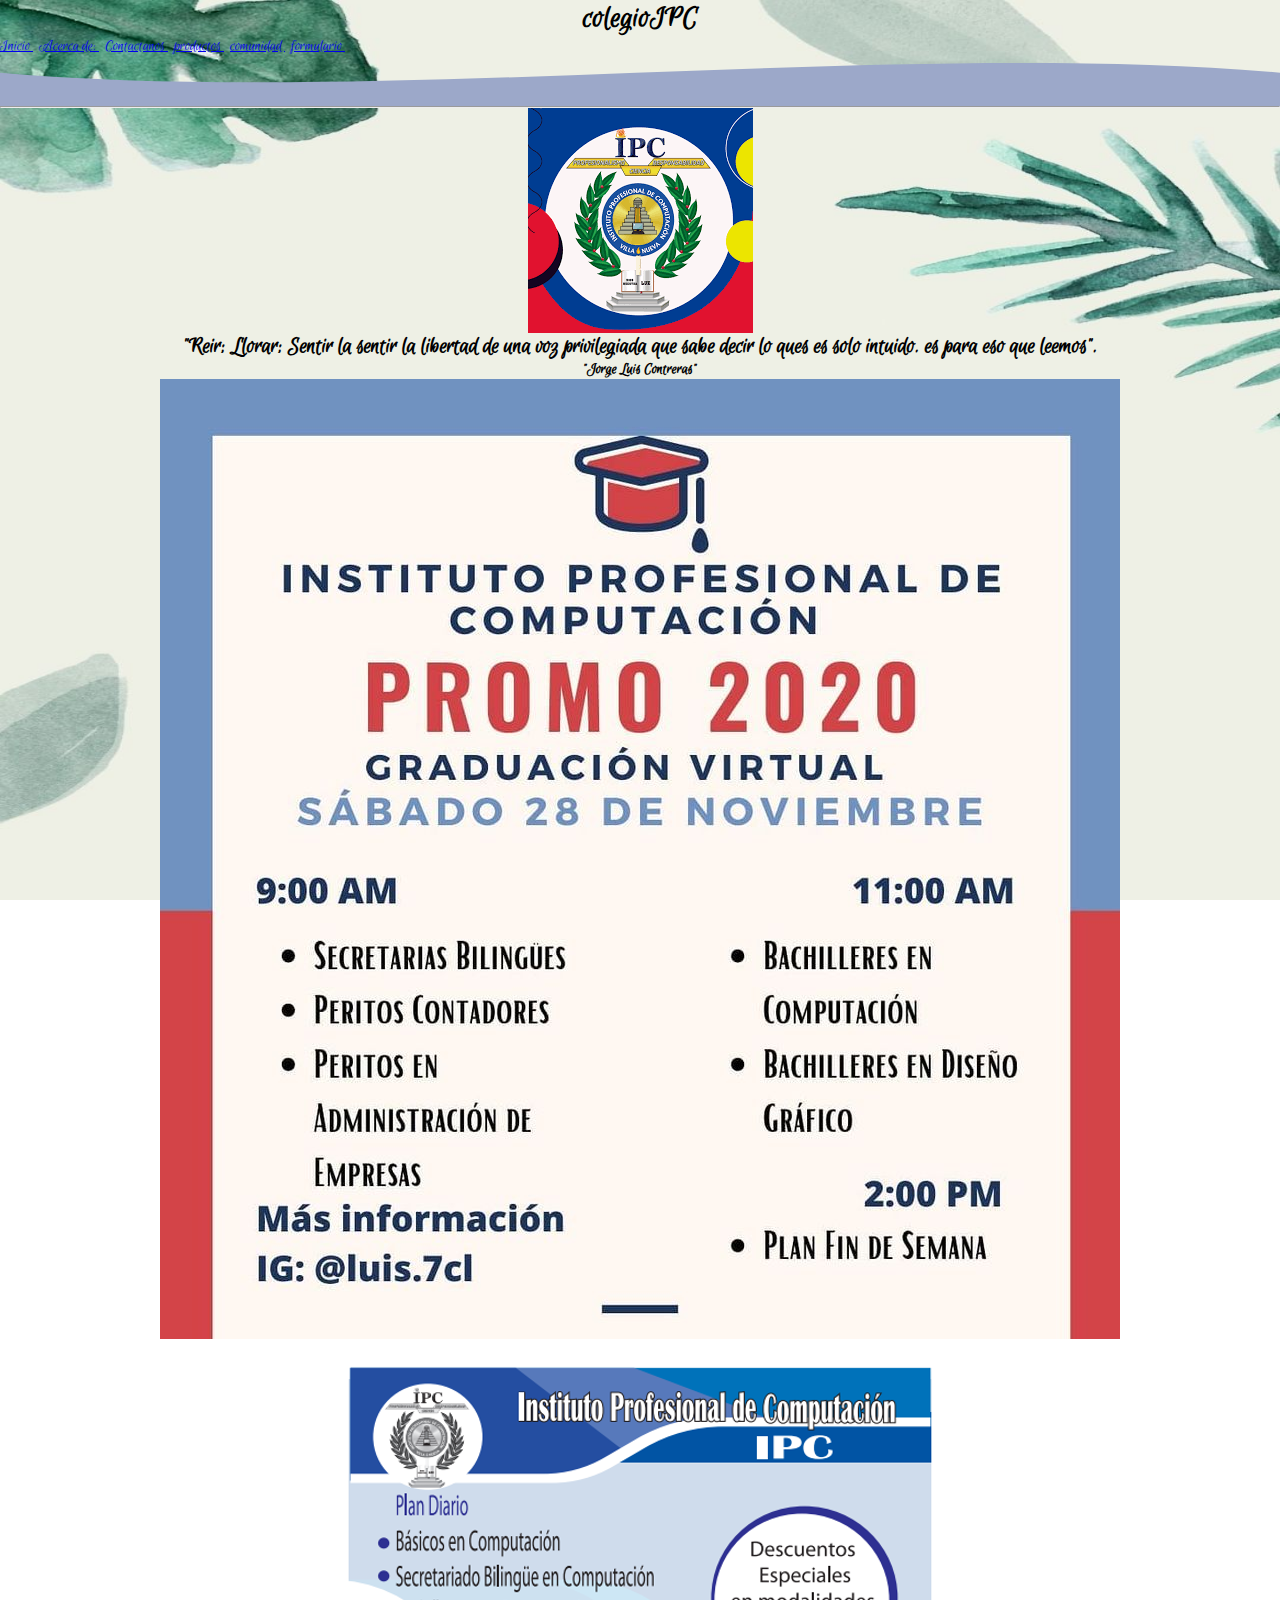
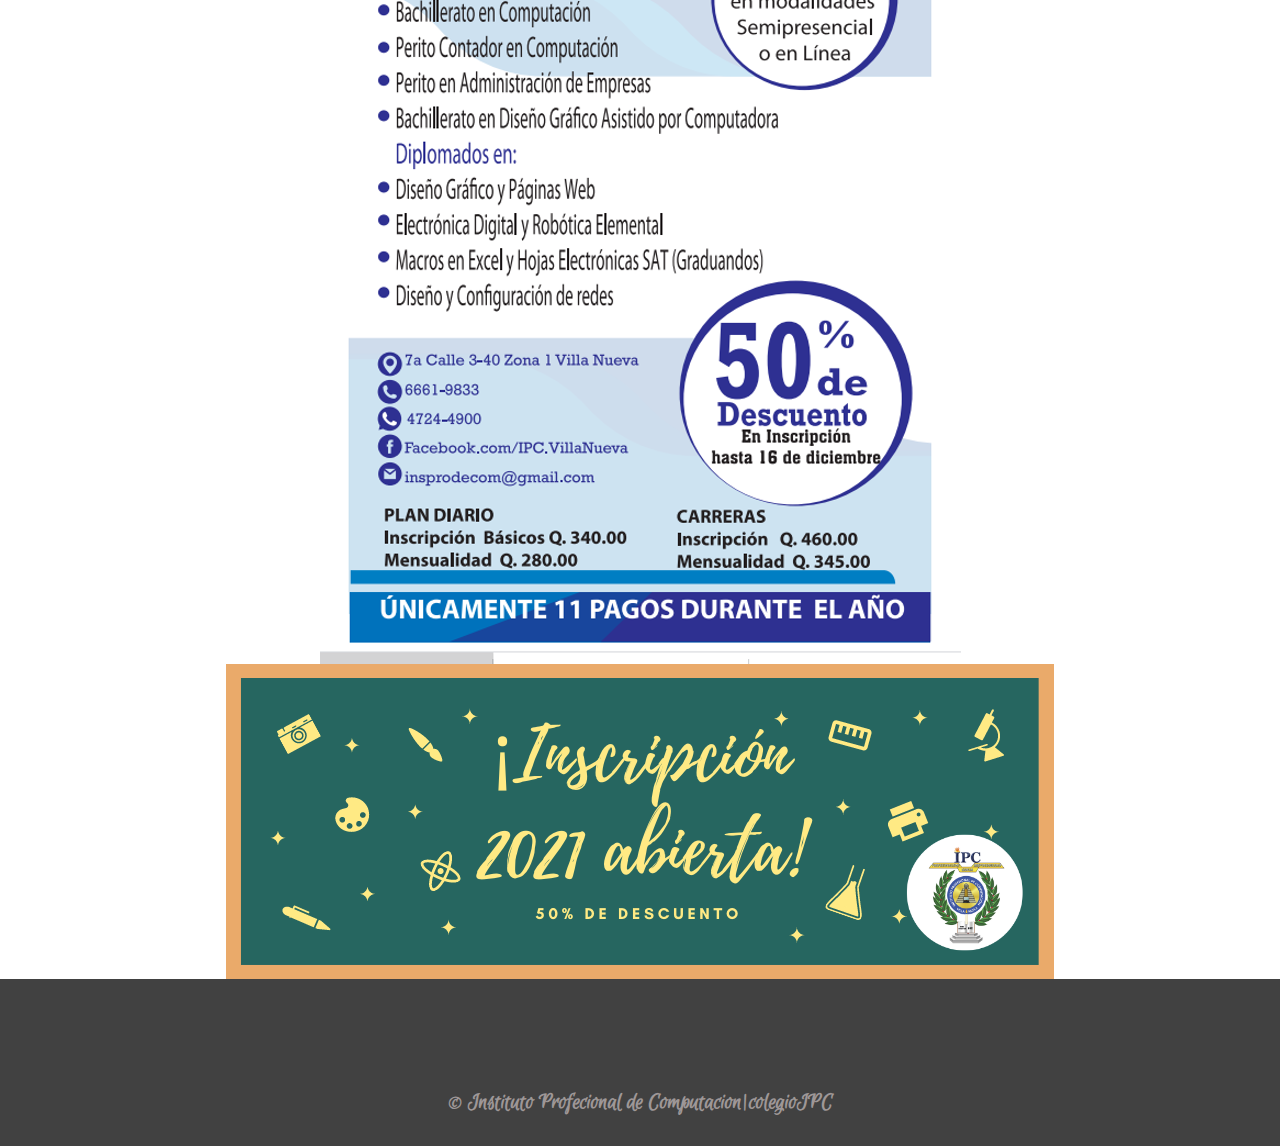
<file: index.html>
</!DOCTYPE html>
<html>
<head>
	<head>
    <meta charset="UTF-8">
    <meta name="viewport" content="width=device-width, initial-scale=1.0">
    <meta http-equiv="X-UA-Compatible" content="ie-edge">
    <title>colegioIPC</title>
    <link rel="stylesheet" href="estilos.css">
</head>
</head>
<body>
	<header><h1><center>colegioIPC</h1></center></header>
<a href="index.html">
Inicio
</a>
&nbsp;
<a href="acerca.html">
Acerca de:
</a>
&nbsp;
<a href="contacto.html">
Contactanos
</a>
&nbsp;
<a href="producto.html">
productos
</a>
&nbsp;
<a href="pag3.html">
comunidad
</a>
&nbsp;
<a href="FOR.html">
formulario
</a>
&nbsp;
<div class="ola">
<div style="height: 50px; overflow: hidden;" ><svg viewBox="0 0 500 150" preserveAspectRatio="none" style="height: 100%; width: 100%;"><path d="M0.00,49.99 C150.00,150.00 349.20,-49.99 500.00,49.99 L500.00,150.00 L0.00,150.00 Z" style="stroke: none; fill: rgb(156, 168, 201);"></path></svg></div>
</div>
<div class ="formato1">
	<hr>
</div>
<div class="img">
           <center> <img src="imagenes/ipc.png" alt=""></center>
           </div>
<h2><center>"Reir; Llorar; Sentir la sentir la libertad de una voz privilegiada que sabe decir lo ques es solo intuido. es para eso que leemos". </center> </h2>
<h4><center> "Jorge Luis Contreras"</center> </h4>
<div class="img">
           <center> <img src="imagenes/gra.jpg" alt=""></center>
           </div>
           <div class="img">
           <center> <img src="imagenes/info.png" alt=""></center>
           </div>
           <div class="img">
           <center> <img src="imagenes/ins.png" alt=""></center>
           </div>
        
<footer>
    <div class="content-foo">
        <h2 class="titulo-final">&copy;  Instituto Profecional de Computacion|colegioIPC</h2>
    </div>
</footer>
</body>
</html>
</file>
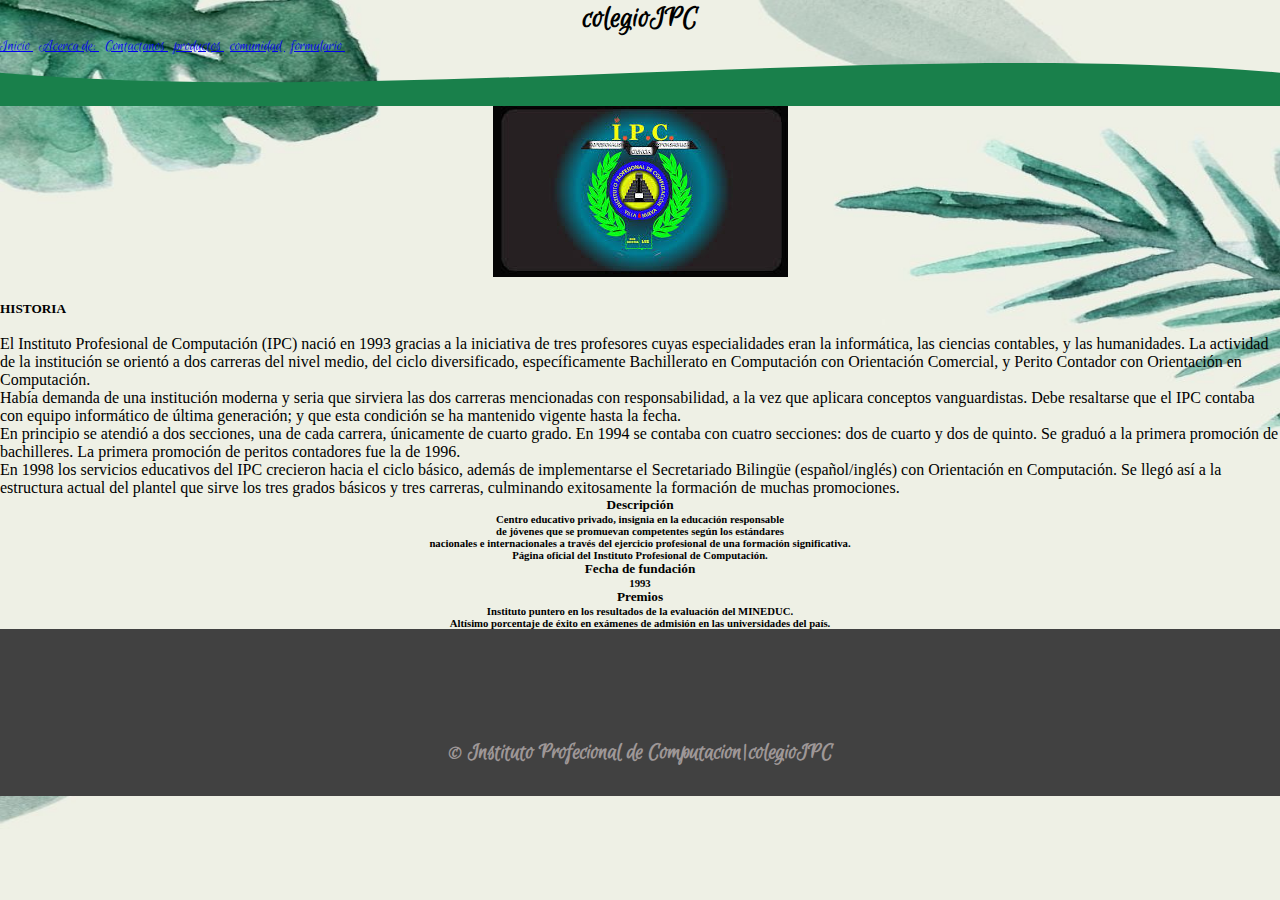
<file: acerca.html>
<!DOCTYPE html>
<html lang="es">
<head>
    <meta charset="UTF-8">
    <meta name="viewport" content="width=device-width, initial-scale=1.0">
    <meta http-equiv="X-UA-Compatible" content="ie-edge">
    <title>colegioIPC</title>
    <link rel="stylesheet" href="estilos.css">
</head>
<header><h1><center>colegioIPC</h1></center></header>
<a href="index.html">
Inicio
</a>
&nbsp;
<a href="acerca.html">
Acerca de:
</a>
&nbsp;
<a href="contacto.html">
Contactanos
</a>
&nbsp;
<a href="producto.html">
productos
</a>
&nbsp;
<a href="pag3.html">
comunidad
</a>
&nbsp;
<a href="FOR.html">
formulario
</a>
&nbsp;
<div style="height: 50px; overflow: hidden;" ><svg viewBox="0 0 500 150" preserveAspectRatio="none" style="height: 100%; width: 100%;"><path d="M0.00,49.99 C150.00,150.00 349.20,-49.99 500.00,49.99 L500.00,150.00 L0.00,150.00 Z" style="stroke: none; fill: rgb(25, 128, 75);"></path></svg></div>
<div class ="formato1">
</div>
<div class="img">
           <center> <img src="imagenes/log.jpg" alt=""></center>
           </div>

<div class="contenedor">
    <div style=" font-family: Georgia, 'Times New Roman', serif;">
    <br>
<h5> HISTORIA</h5><br
<h6>El Instituto Profesional de Computación (IPC) nació en 1993 gracias a la iniciativa de tres profesores cuyas especialidades eran la informática, las ciencias contables, y las humanidades. La actividad de la institución se orientó a dos carreras del nivel medio, del ciclo diversificado, específicamente Bachillerato en Computación con Orientación Comercial, y Perito Contador con Orientación en Computación.<br>
Había demanda de una institución moderna y seria que sirviera las dos carreras mencionadas con responsabilidad, a la vez que aplicara conceptos vanguardistas. Debe resaltarse que el IPC contaba con equipo informático de última generación; y que esta condición se ha mantenido vigente hasta la fecha.<br>

En principio se atendió a dos secciones, una de cada carrera, únicamente de cuarto grado. En 1994 se contaba con cuatro secciones: dos de cuarto y dos de quinto. Se graduó a la primera promoción de bachilleres. La primera promoción de peritos contadores fue la de 1996.<br>
En 1998 los servicios educativos del IPC crecieron hacia el ciclo básico, además de implementarse el Secretariado Bilingüe (español/inglés) con Orientación en Computación. Se llegó así a la estructura actual del plantel que sirve los tres grados básicos y tres carreras, culminando exitosamente la formación de muchas promociones.
</h6>
<center><h5>Descripción</h5>
<h6>Centro educativo privado, insignia en la educación responsable 
<center>de jóvenes que se promuevan competentes según los estándares </center>
<center>nacionales e internacionales a través del ejercicio profesional de una formación significativa.</center></h6>


<h6>Página oficial del Instituto Profesional de Computación.</h6>

<h5>Fecha de fundación</h5>
<h6>1993</h6>

<h5>Premios</h5>
<h6>Instituto puntero en los resultados de la evaluación del MINEDUC.</h6>

<h6>Altísimo porcentaje de éxito en exámenes de admisión en las universidades del país.</h6>
</center>
</div>
</div>

<footer>
    <div class="content-foo">
        <h2 class="titulo-final">&copy;  Instituto Profecional de Computacion|colegioIPC</h2>
    </div>

	</body>
</html>
</file>
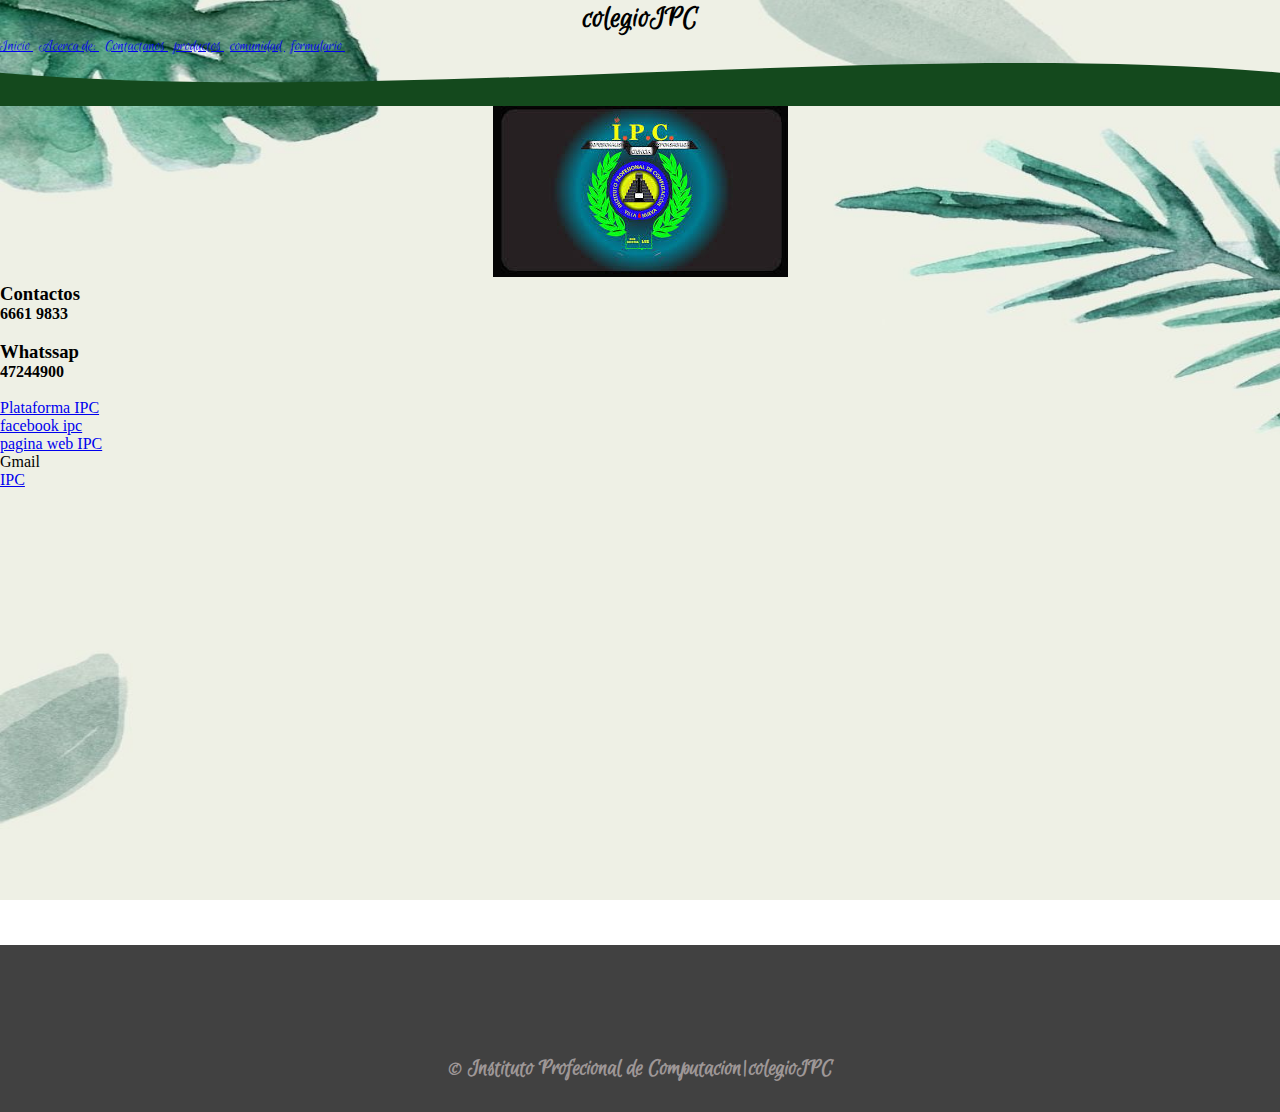
<file: contacto.html>
<!DOCTYPE html>
<html lang="es">
<head>
    <meta charset="UTF-8">
    <meta name="viewport" content="width=device-width, initial-scale=1.0">
    <meta http-equiv="X-UA-Compatible" content="ie-edge">
    <title>colegioIPC</title>
    <link rel="stylesheet" href="estilos.css">
</head>
<header><h1><center>colegioIPC</h1></center></header>
<a href="index.html">
Inicio
</a>
&nbsp;
<a href="acerca.html">
Acerca de:
</a>
&nbsp;
<a href="contacto.html">
Contactanos
</a>
&nbsp;
<a href="producto.html">
productos
</a>
&nbsp;
<a href="pag3.html">
comunidad
</a>
&nbsp;
<a href="FOR.html">
formulario
</a>
&nbsp;
<div style="height: 50px; overflow: hidden;" ><svg viewBox="0 0 500 150" preserveAspectRatio="none" style="height: 100%; width: 100%;"><path d="M0.00,49.99 C150.00,150.00 349.20,-49.99 500.00,49.99 L500.00,150.00 L0.00,150.00 Z" style="stroke: none; fill: rgb(20, 73, 29);"></path></svg></div>
</div>
<div class="img">
           <center> <img src="imagenes/log.jpg" alt=""></center>
           </div>
<div style=" font-family: Georgia, 'Times New Roman', serif;"><h3>Contactos</h3>
<h4>6661 9833</h4>
<br>
<h3>Whatssap</h3>
<h4>47244900</h4>
<br>
<a href="https://ipc.milaulas.com/">Plataforma IPC</a>
<br>
<a href="https://es-la.facebook.com/IPC.VillaNueva">facebook ipc</a>
<br>

    <a href="http://www.ipc.edu.gt">pagina web IPC</a>
<br>
       Gmail
       <br>
        <a href="mailto:insprodecom@gmail.com">IPC</a>
</div>
<center><iframe src="https://www.google.com/maps/embed?pb=!1m18!1m12!1m3!1d3862.244884635066!2d-90.59085055041824!3d14.5279803826992!2m3!1f0!2f0!3f0!3m2!1i1024!2i768!4f13.1!3m3!1m2!1s0x8589a771bea0766d%3A0x5792a658fde3c34a!2sInstituto%20Profesional%20De%20Computaci%C3%B3n!5e0!3m2!1ses-419!2sgt!4v1605664624142!5m2!1ses-419!2sgt" width="600" height="450" frameborder="0" style="border:0;" allowfullscreen="" aria-hidden="false" tabindex="0"></iframe></center>
<footer>
    <div class="content-foo">
        <h2 class="titulo-final">&copy;  Instituto Profecional de Computacion|colegioIPC</h2>
    </div>
</body>
</html>
</file>
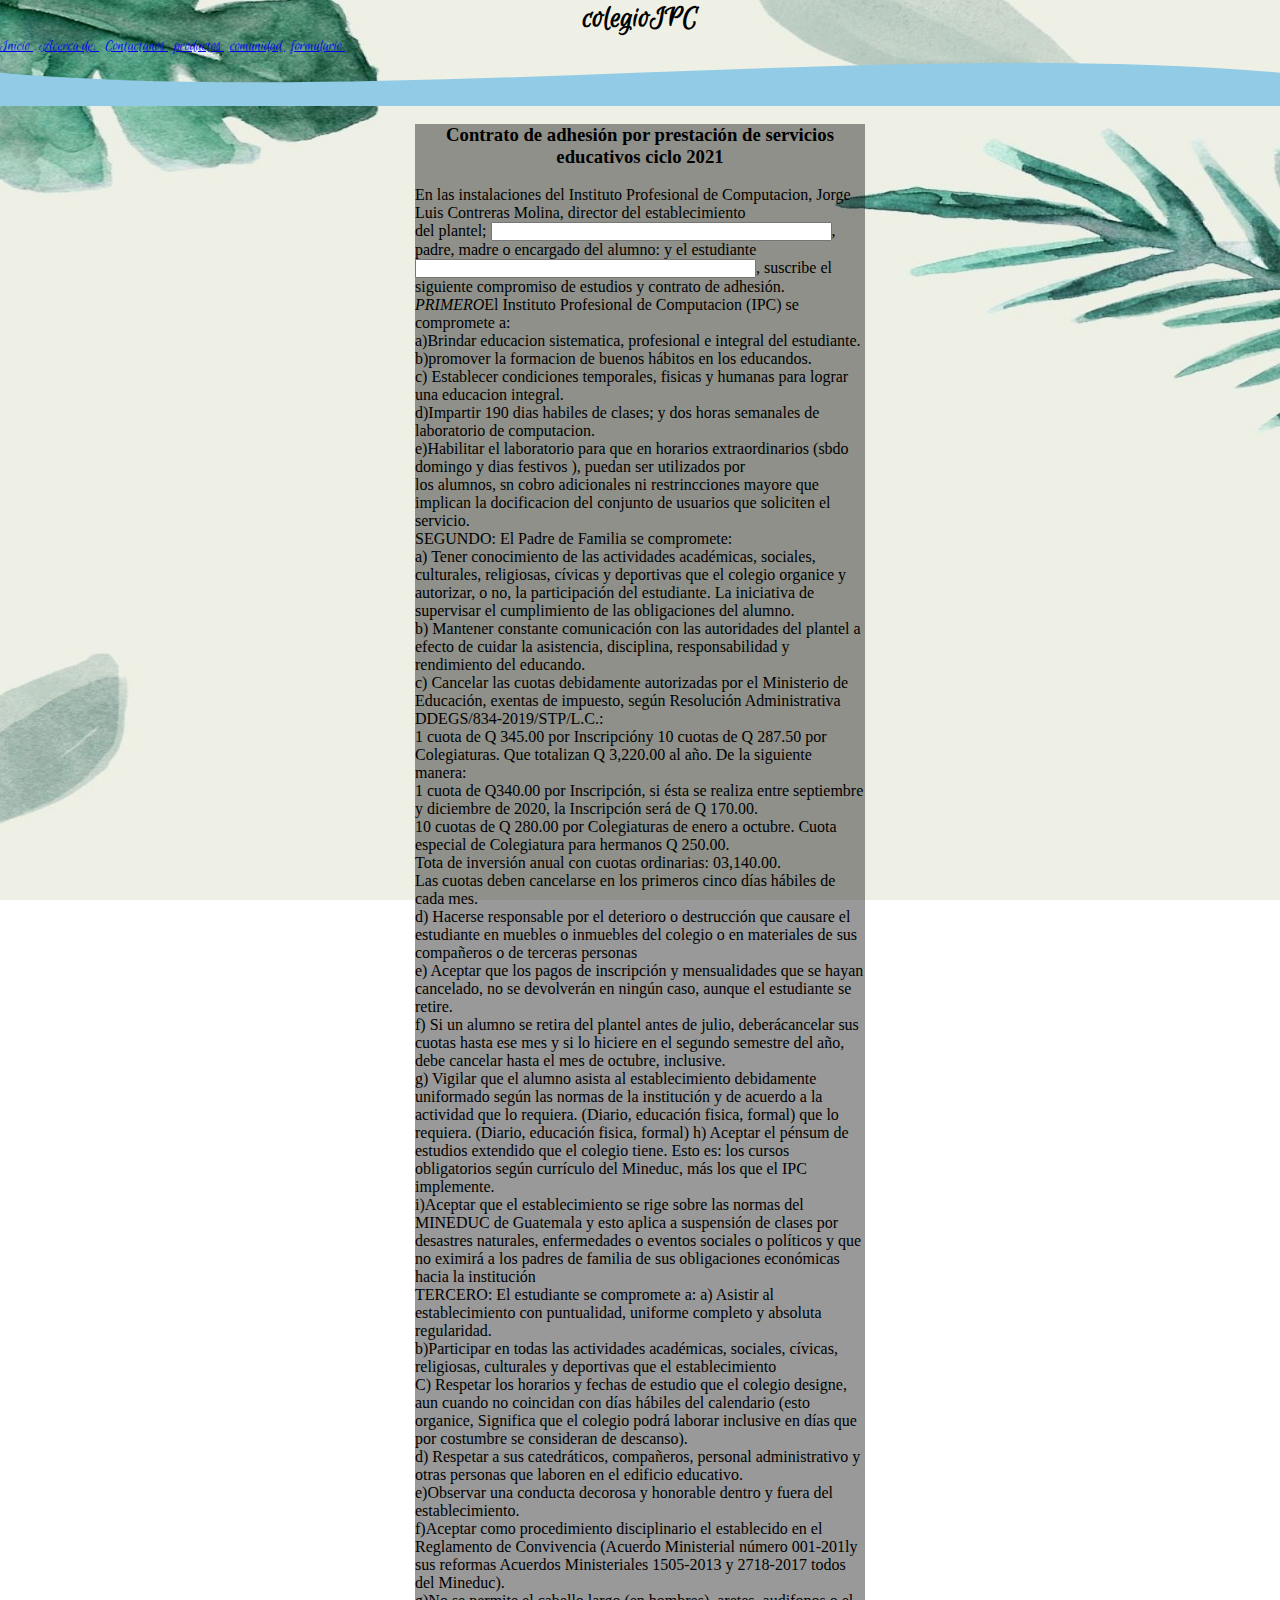
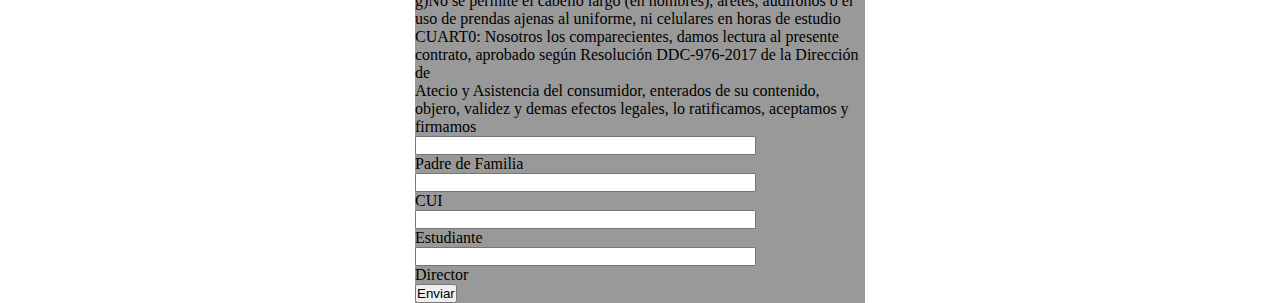
<file: contrato.html>
<!DOCTYPE html>
<html lang="es">
<head>
    <meta charset="UTF-8">
    <meta name="viewport" content="width=device-width, initial-scale=1.0">
    <meta http-equiv="X-UA-Compatible" content="ie-edge">
    <title>colegioIPC</title>
    <link rel="stylesheet" href="estilos.css">
</head>
<header><h1><center>colegioIPC</h1></center></header>
<a href="index.html">
Inicio
</a>
&nbsp;
<a href="acerca.html">
Acerca de:
</a>
&nbsp;
<a href="contacto.html">
Contactanos
</a>
&nbsp;
<a href="producto.html">
productos
</a>
&nbsp;
<a href="pag3.html">
comunidad
</a>
&nbsp;
<a href="for.html">
formulario
</a>
&nbsp;
<div style="height: 50px; overflow: hidden;" ><svg viewBox="0 0 500 150" preserveAspectRatio="none" style="height: 100%; width: 100%;"><path d="M0.00,49.99 C150.00,150.00 349.20,-49.99 500.00,49.99 L500.00,150.00 L0.00,150.00 Z" style="stroke: none; fill: rgb(145, 203, 229);"></path></svg></div>
<div style=" font-family: Georgia, 'Times New Roman', serif;">
<br>
<form action="listo.html" method="post">
<h3><center>Contrato de adhesión por prestación de servicios educativos ciclo 2021</center></h3>
<br>
En las instalaciones del Instituto Profesional de Computacion, Jorge Luis Contreras Molina, director del establecimiento <br>
del plantel; <input type="text" name="apellidos" size="40">, padre, madre o encargado del alumno: y el estudiante <br>
<input type="text" name="apellidos" size="40">, suscribe el siguiente compromiso de estudios y contrato de adhesión.<br>
 <i>PRIMERO</i>El Instituto Profesional de Computacion (IPC) se compromete a:<br>
 a)Brindar educacion sistematica, profesional e integral del estudiante.<br>
 b)promover la formacion de buenos hábitos en los educandos.<br>
 c) Establecer condiciones temporales, fisicas y humanas para lograr una educacion integral.<br>
 d)Impartir 190 dias habiles de clases; y dos horas semanales de laboratorio de computacion.<br>
 e)Habilitar el laboratorio para  que en horarios extraordinarios (sbdo domingo y dias festivos ), puedan ser utilizados por <br>
 los alumnos, sn cobro adicionales ni restrincciones mayore que implican la docificacion del conjunto de usuarios que soliciten el servicio.<br>
SEGUNDO: El Padre de Familia se compromete:<br>
a) Tener conocimiento de las actividades académicas, sociales, culturales, religiosas, cívicas y deportivas que el colegio organice y<br>
autorizar, o no, la participación del estudiante. La iniciativa de supervisar el cumplimiento de las obligaciones del alumno.<br>
b) Mantener constante comunicación con las autoridades del plantel a efecto de cuidar la asistencia, disciplina, responsabilidad y<br>
rendimiento del educando.<br>
c) Cancelar las cuotas debidamente autorizadas por el Ministerio de Educación, exentas de impuesto, según Resolución Administrativa<br>
DDEGS/834-2019/STP/L.C.: <br>
1 cuota de Q 345.00 por Inscripcióny 10 cuotas de Q 287.50 por Colegiaturas. Que totalizan Q 3,220.00 al año.
De la siguiente manera:<br>
1 cuota de Q340.00 por Inscripción, si ésta se realiza entre septiembre y diciembre de 2020, la Inscripción será de Q 170.00.<br>
10 cuotas de Q 280.00 por Colegiaturas de enero a octubre. Cuota especial de Colegiatura para hermanos Q 250.00.<br>
Tota de inversión anual con cuotas ordinarias: 03,140.00.<br>
Las cuotas deben cancelarse en los primeros cinco días hábiles de cada mes.<br>
d) Hacerse responsable por el deterioro o destrucción que causare el estudiante en muebles o inmuebles del colegio o en materiales de
sus compañeros o de terceras personas<br>
e) Aceptar que los pagos de inscripción y mensualidades que se hayan cancelado, no se devolverán en ningún caso, aunque el estudiante
se retire.<br>
f) Si un alumno se retira del plantel antes de julio, deberácancelar sus cuotas hasta ese mes y si lo hiciere en el segundo semestre del
año, debe cancelar hasta el mes de octubre, inclusive.<br>
g) Vigilar que el alumno asista al establecimiento debidamente uniformado según las normas de la institución y de acuerdo a la actividad
que lo requiera. (Diario, educación fisica, formal)
que lo requiera. (Diario, educación fisica, formal)
h) Aceptar el pénsum de estudios extendido que el colegio tiene. Esto es: los cursos obligatorios según currículo del Mineduc, más los
que el IPC implemente.<br>
i)Aceptar que el establecimiento se rige sobre las normas del MINEDUC de Guatemala y esto aplica a suspensión de clases por
desastres naturales, enfermedades o eventos sociales o políticos y que no eximirá a los padres de familia de sus obligaciones
económicas hacia la institución<br>
TERCERO: El estudiante se compromete a:
a) Asistir al establecimiento con puntualidad, uniforme completo y absoluta regularidad.<br>
b)Participar en todas las actividades académicas, sociales, cívicas, religiosas, culturales y deportivas que el establecimiento<br>
C) Respetar los horarios y fechas de estudio que el colegio designe, aun cuando no coincidan con días hábiles del calendario (esto
organice, Significa que el colegio podrá laborar inclusive en días que por costumbre se consideran de descanso).<br>
d) Respetar a sus catedráticos, compañeros, personal administrativo y otras personas que laboren en el edificio educativo.<br>
e)Observar una conducta decorosa y honorable dentro y fuera del establecimiento.<br>
f)Aceptar como procedimiento disciplinario el establecido en el Reglamento de Convivencia (Acuerdo Ministerial número 001-201ly
sus reformas Acuerdos Ministeriales 1505-2013 y 2718-2017 todos del Mineduc).<br>
g)No se permite el cabello largo (en hombres), aretes, audifonos o el uso de prendas ajenas al uniforme, ni celulares en horas de estudio<br>
CUART0: Nosotros los comparecientes, damos lectura al presente contrato, aprobado según Resolución DDC-976-2017 de la Dirección de<br>
Atecio y Asistencia del consumidor, enterados de su contenido, objero, validez y demas efectos legales, lo ratificamos, aceptamos y firmamos<br>
<input type="text" name="padre de familia" size="40">
<br>
Padre de Familia                                          
<br>
<input type="text" name="padre de familia" size="40">
<br>
CUI                                        
<br>
<input type="text" name="estudiante" size="40">
<br>
Estudiante
<br>
<input type="text" name="Director" size="40">
<br>
Director
<br>
<input type="submit" value="Enviar">
</form>
</div>
</body>
</html>
</file>
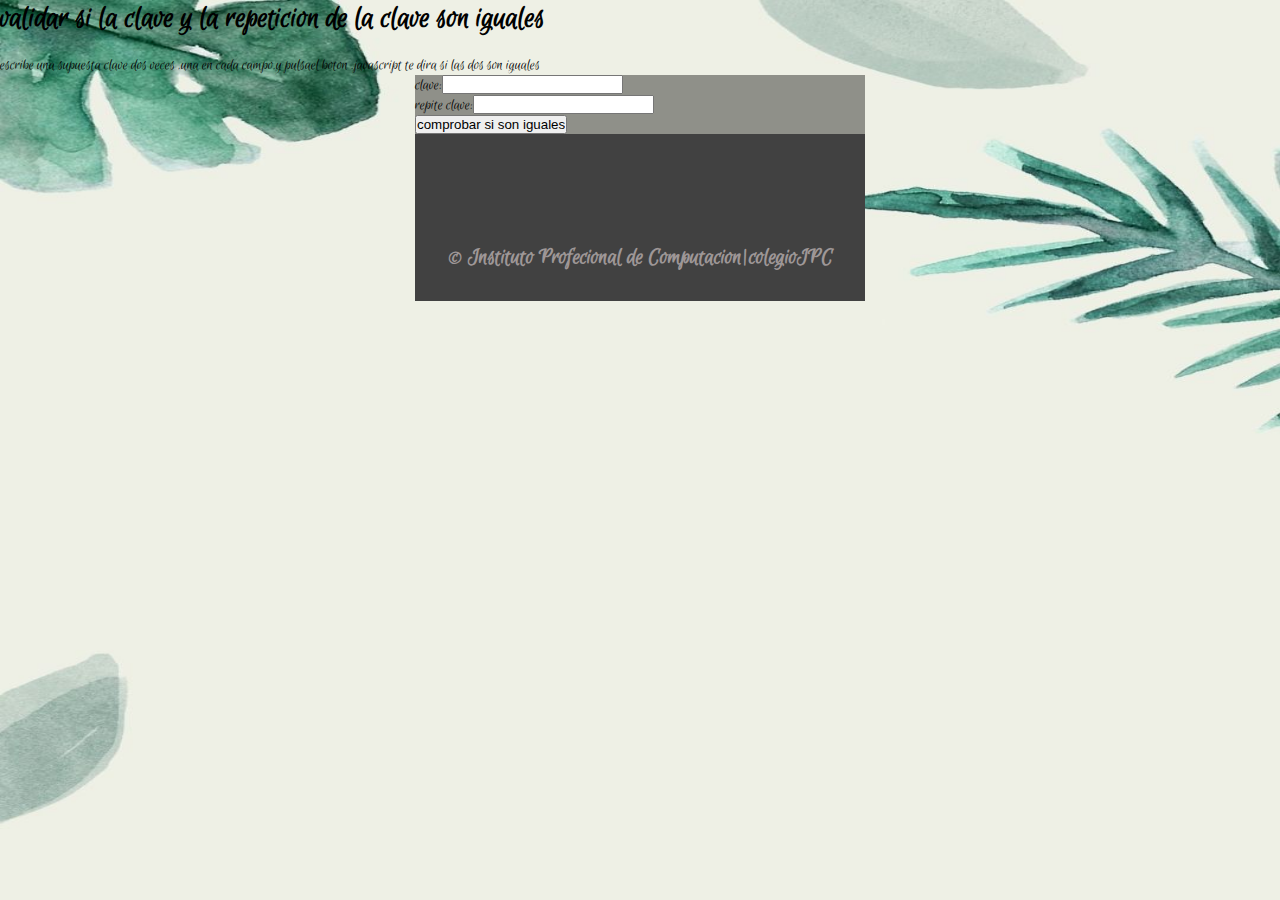
<file: dos (2).html>
<html>
<head>
<title>Validar si la clave y la repeticion de la clave son iguales</title>
<link rel="stylesheet" href="estilos.css">
</head>
<script>
function comprobarClave(){
  clave1= document.f1.clave1.value
clave2= document.f1.clave2.value


if (clave1=="vilma" && clave2=="jenni"){
  alert("los datos coinciden...\n Bienvenido");
  var href= "inicio.html";
  window.location=href;
        }

    else{
    alert("las dos claves son distintas...\nIntentelo de nuevo.");
    var href ="dos.html";
    window.location=href;
    };

    }

    </script>
</head>

<body>

<h1>validar si la clave y la repeticion de la clave son iguales</h1>
<br>
escribe una supuesta clave dos veces ,una en cada campo,y pulsael boton .javascript te dira si las dos son iguales
<br>
<form action="" name="f1">
clave:<input type="password" name="clave1" size="20">
<br>
repite clave:<input type="password" name="clave2" size="20">
    <br>
    <input type="button" value="comprobar si son iguales" onClick="comprobarClave()">
</div>

<footer>
    <div class="content-foo">
        <h2 class="titulo-final">&copy;  Instituto Profecional de Computacion|colegioIPC</h2>
    </div>
  </footer>
</form>
</body>
</html>
</file>
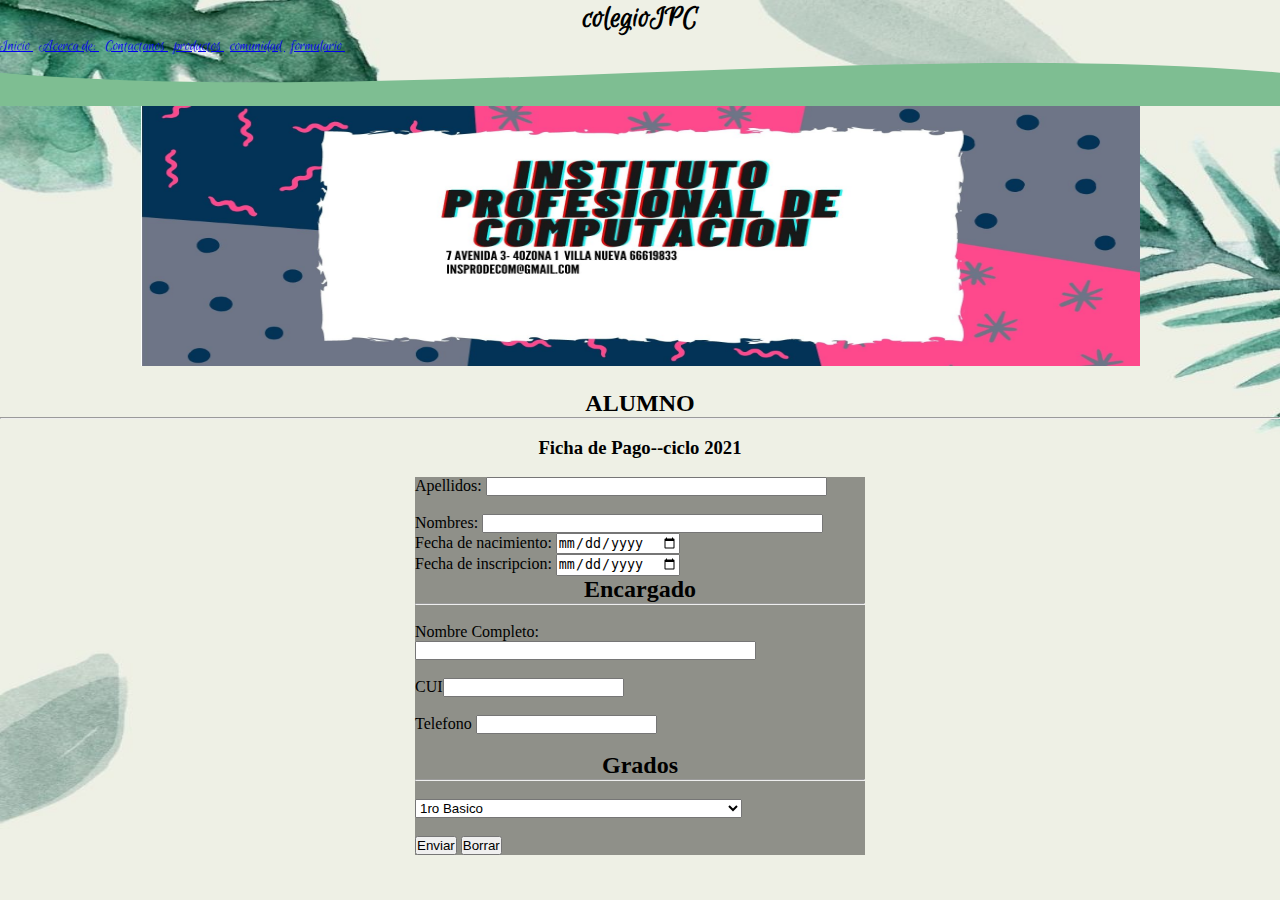
<file: FOR.html>
<!DOCTYPE html>
<html lang="es">
<head>
    <meta charset="UTF-8">
    <meta name="viewport" content="width=device-width, initial-scale=1.0">
    <meta http-equiv="X-UA-Compatible" content="ie-edge">
    <title>colegioIPC</title>
    <link rel="stylesheet" href="estilos.css">
</head>
<header><h1><center>colegioIPC</h1></center></header>
<a href="index.html">
Inicio
</a>
&nbsp;
<a href="acerca.html">
Acerca de:
</a>
&nbsp;
<a href="contacto.html">
Contactanos
</a>
&nbsp;
<a href="producto.html">
productos
</a>
&nbsp;
<a href="pag3.html">
comunidad
</a>
&nbsp;
<a href="for.html">
formulario
</a>
&nbsp;
<div style="height: 50px; overflow: hidden;" ><svg viewBox="0 0 500 150" preserveAspectRatio="none" style="height: 100%; width: 100%;"><path d="M0.00,49.99 C150.00,150.00 349.20,-49.99 500.00,49.99 L500.00,150.00 L0.00,150.00 Z" style="stroke: none; fill: rgb(126, 190, 146);"></path></svg></div>
<div class="img">
<center> <img src="imagenes/jl.jpg" alt="" width="999" height="260" ></center>
</div>
<div style=" font-family: Georgia, 'Times New Roman', serif;">
<br>
<h2><center>ALUMNO</center></h2>
<hr>
<br>
<h3><center>Ficha de Pago--ciclo 2021</center></h3>
<br>
<form action="contrato.html" method="post">
<p>Apellidos: <input type="text" name="apellidos" size="40"></p> 
<br>
<p>Nombres: <input type="text" name="Nombres" size="40"></p>
Fecha de nacimiento: <input type="date" name="fecha">
<br>
Fecha de inscripcion: <input type="date" name="fecha2">
<h2><center>Encargado</center></h2>
<hr> 
<br>
<p>Nombre Completo: <input type="text" name="apellidos2" size="40"></p>
<br>
CUI<input type="number" name="numero">
<br>
<br>
Telefono <input type="number" name="numero2">
<br>
<br>
<h2><center>Grados</center></h2>
<hr>
<br>
<select name="grados" id="">
<option value="1ro Basico ">1ro Basico</option>
<option value="2do Basico">2do Basico </option>
<option value="3ro Basico">3ro Basico</option>
<option value="4to Perito Contador">4to Perito Contador</option>
<option value="5to Perito Contador">5to Perito Contador</option>
<option value="6to Perito Contador">6to Perito Contador</option>
<option value="4to Perito Contador en Adminstracion de Empresas">4to Perito Contador en Adminstracion de Empresas</option>
<option value="5to Perito Contador en Adminstracion de Empresas">5to Perito Contador en Adminstracion de Empresas</option>
<option value="6to Perito Contador en Adminstracion de Empresas">6to Perito Contador en Adminstracion de Empresas</option>
<option value="4to Secretariado Bilingue">4to  Secretariado Bilingue</option>
<option value="5to Secretariado Bilingue">5to Secretariado Bilingue</option>
<option value="6to Secretariado Bilingue">6to Secretariado Bilingue</option>
<option value="4to Bachillerato en Computacion">4to Bachillerato en Computacion</option>
<option value="5to Bachillerato en Computacion">5to Bachillerato en Computacion</option>
<option value="4to Bachillerato en Diseño Grafico">4to PBachillerato en Diseño Grafico</option>
<option value="5to Bachillerato en Diseño Grafico">5to Bachillerato en Diseño Grafico</option>
</select>
<br>
<br>
<p><input type="submit" value="Enviar"> <input type="reset" value="Borrar"></p>
</div>
</form>
</body>
</html>
</file>
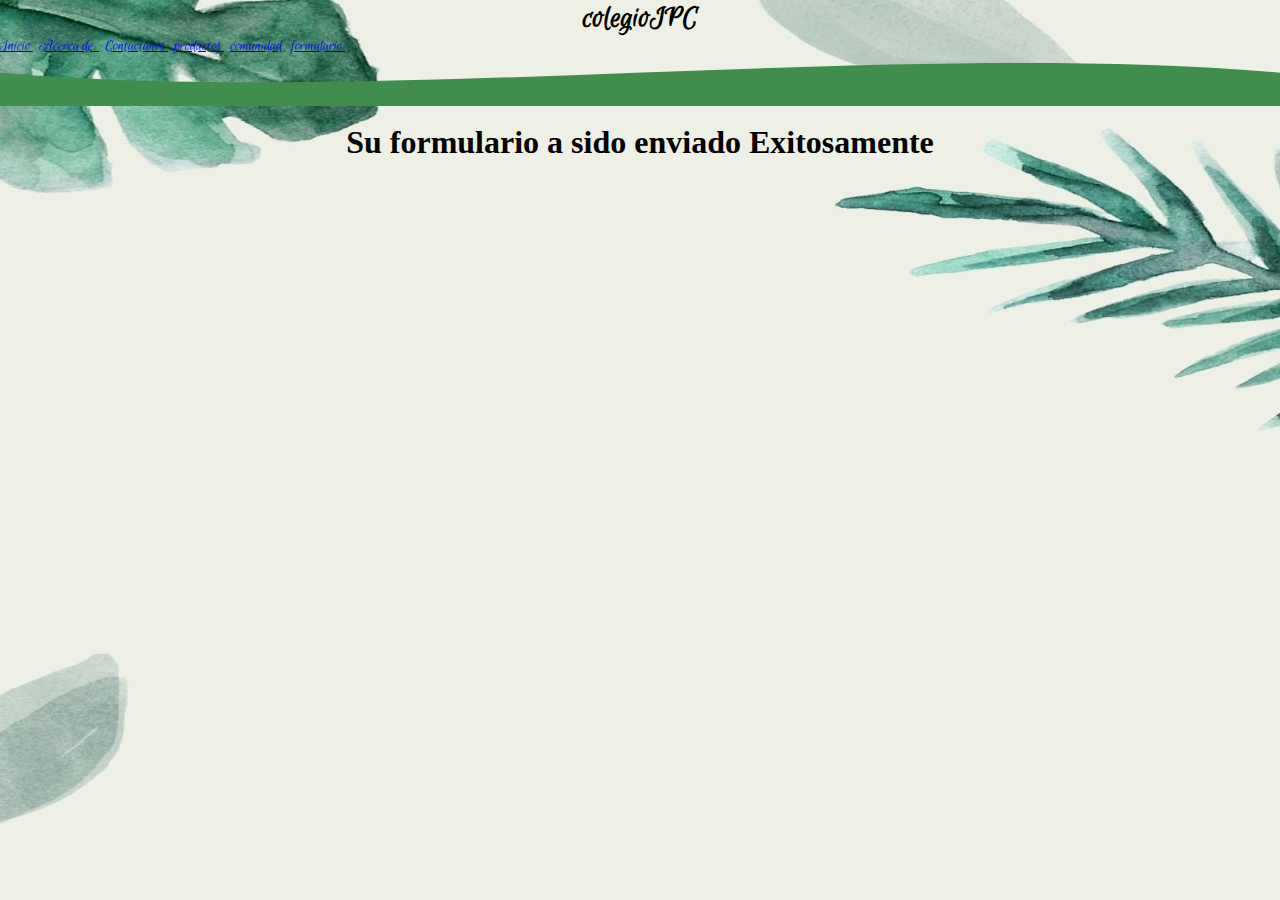
<file: listo.html>
<!DOCTYPE html>
<html lang="es">
<head>
    <meta charset="UTF-8">
    <meta name="viewport" content="width=device-width, initial-scale=1.0">
    <meta http-equiv="X-UA-Compatible" content="ie-edge">
    <title>colegioIPC</title>
    <link rel="stylesheet" href="estilos.css">
</head>
<header><h1><center>colegioIPC</h1></center></header>
<a href="index.html">
Inicio
</a>
&nbsp;
<a href="acerca.html">
Acerca de:
</a>
&nbsp;
<a href="contacto.html">
Contactanos
</a>
&nbsp;
<a href="producto.html">
productos
</a>
&nbsp;
<a href="pag3.html">
comunidad
</a>
&nbsp;
<a href="for.html">
formulario
</a>
&nbsp;
<div style="height: 50px; overflow: hidden;" ><svg viewBox="0 0 500 150" preserveAspectRatio="none" style="height: 100%; width: 100%;"><path d="M0.00,49.99 C150.00,150.00 349.20,-49.99 500.00,49.99 L500.00,150.00 L0.00,150.00 Z" style="stroke: none; fill: rgb(65, 141, 75);"></path></svg></div>
<div style=" font-family: Georgia, 'Times New Roman', serif;">
<br>
<form action="FOR.html" method="post"></form>
<center><h1>Su formulario a sido enviado Exitosamente</h1></center>
</form>
</div>
</body>
</html>
</file>
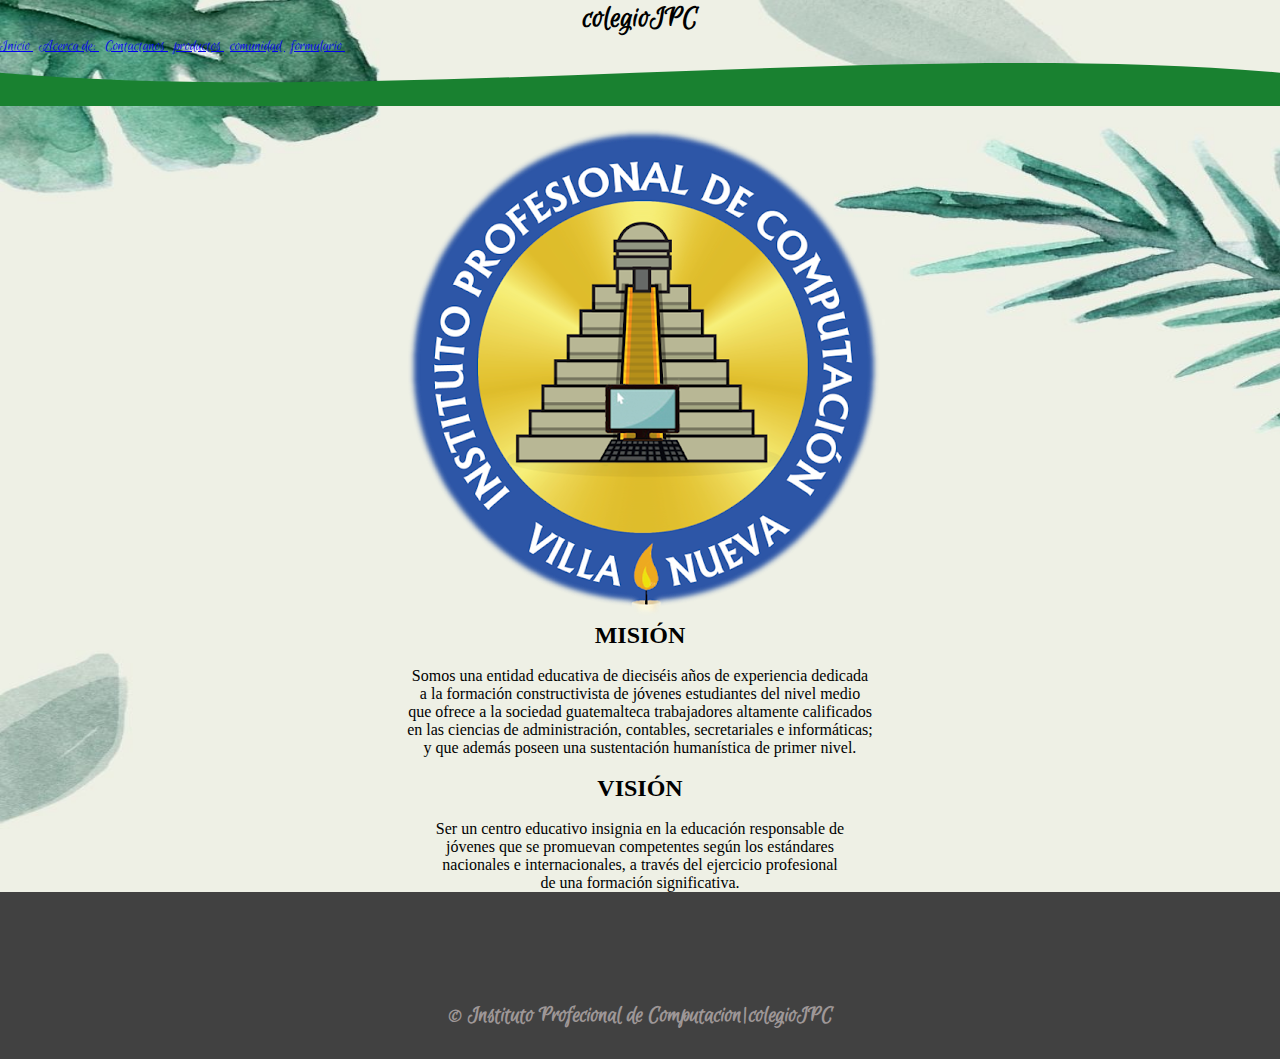
<file: pag3.html>
<!DOCTYPE html>
<html lang="es">
<head>
    <meta charset="UTF-8">
    <meta name="viewport" content="width=device-width, initial-scale=1.0">
    <meta http-equiv="X-UA-Compatible" content="ie-edge">
    <title>colegioIPC</title>
    <link rel="stylesheet" href="estilos.css">
</head>
<header><h1><center>colegioIPC</h1></center></header>
<a href="index.html">
Inicio
</a>
&nbsp;
<a href="acerca.html">
Acerca de:
</a>
&nbsp;
<a href="contacto.html">
Contactanos
</a>
&nbsp;
<a href="producto.html">
productos
</a>
&nbsp;
<a href="pag3.html">
comunidad
</a>
&nbsp;
<a href="FOR.html">
formulario
</a>
&nbsp;
<div style="height: 50px; overflow: hidden;" ><svg viewBox="0 0 500 150" preserveAspectRatio="none" style="height: 100%; width: 100%;"><path d="M0.00,49.99 C150.00,150.00 349.20,-49.99 500.00,49.99 L500.00,150.00 L0.00,150.00 Z" style="stroke: none; fill: rgb(25, 129, 48);"></path></svg></div>
</div>
<div style=" font-family: Georgia, 'Times New Roman', serif;">
	<div class="img">
           <center> <img src="imagenes/lof.png" alt=""></center>
           </div>
	<center><h2>MISIÓN</h2></center><br>
<center>Somos una entidad educativa de dieciséis años de experiencia dedicada </center>
<center>a la formación constructivista de jóvenes estudiantes del nivel medio </center>
<center>que ofrece a la sociedad guatemalteca trabajadores altamente calificados</center>
<center> en las ciencias de administración, contables, secretariales e informáticas;</center>
<center> y que además poseen una sustentación humanística de primer nivel.</center><br>

   <center><h2> VISIÓN</h2></center><br>
<center>Ser un centro educativo insignia en la educación responsable de</center>
<center> jóvenes que se promuevan competentes según los estándares </center>
<center>nacionales e internacionales, a través del ejercicio profesional </center>
<center>de una formación significativa.</center></div>

<footer>
    <div class="content-foo">
        <h2 class="titulo-final">&copy;  Instituto Profecional de Computacion|colegioIPC</h2>
    </div>
</body>
</html>
</file>
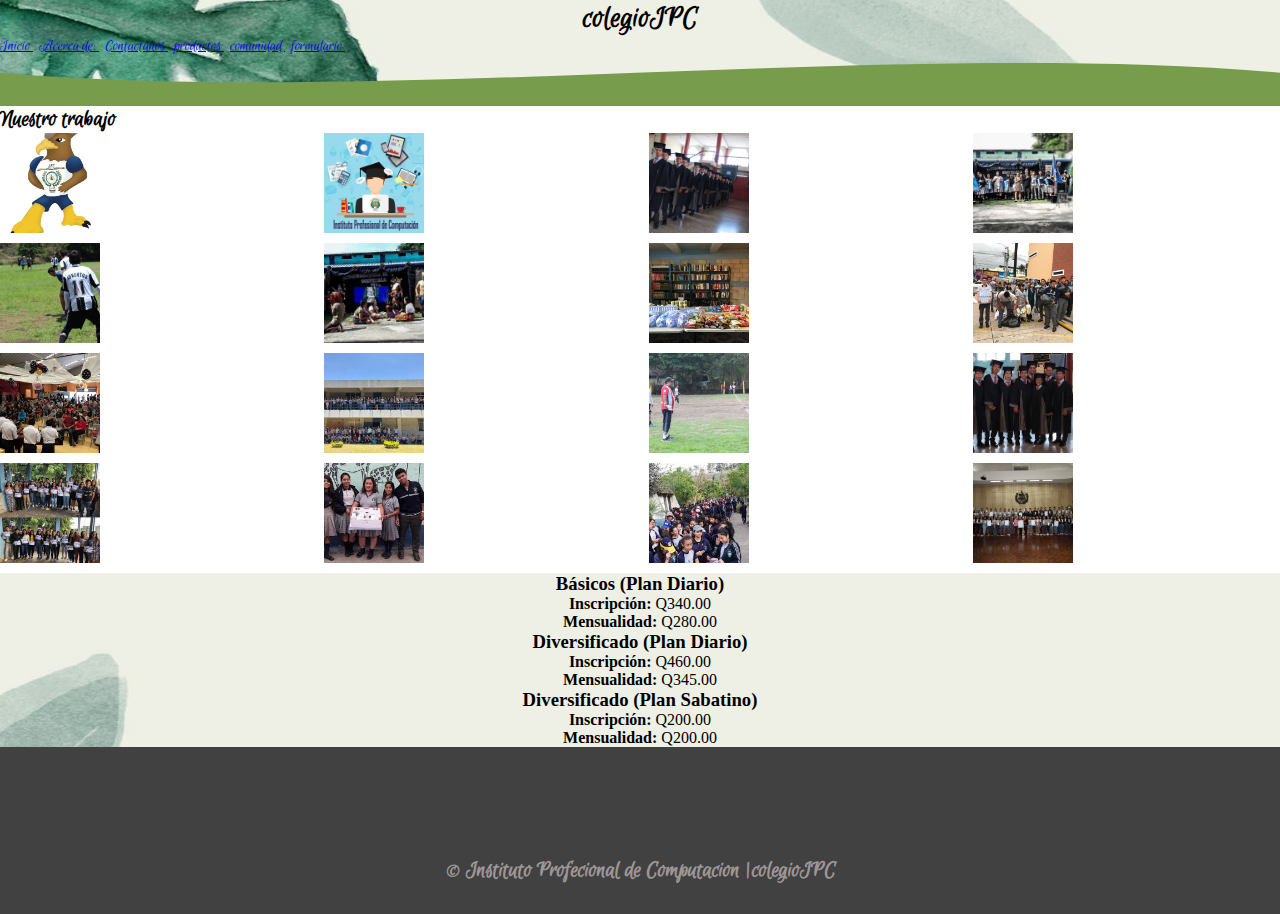
<file: producto.html>
<!DOCTYPE html>
<html lang="es">
<head>
    <meta charset="UTF-8">
    <meta name="viewport" content="width=device-width, initial-scale=1.0">
    <meta http-equiv="X-UA-Compatible" content="ie-edge">
    <title>colegioIPC</title>
    <link rel="stylesheet" href="estilos.css">
</head>
<header><h1><center>colegioIPC</h1></center></header>
<a href="index.html">
Inicio
</a>
&nbsp;
<a href="acerca.html">
Acerca de:
</a>
&nbsp;
<a href="contacto.html">
Contactanos
</a>
&nbsp;
<a href="producto.html">
productos
</a>
&nbsp;
<a href="pag3.html">
comunidad
</a>
&nbsp;
<a href="FOR.html">
formulario
</a>
&nbsp;
<div style="height: 50px; overflow: hidden;" ><svg viewBox="0 0 500 150" preserveAspectRatio="none" style="height: 100%; width: 100%;"><path d="M0.00,49.99 C150.00,150.00 349.20,-49.99 500.00,49.99 L500.00,150.00 L0.00,150.00 Z" style="stroke: none; fill: rgb(119, 156, 76);"></path></svg>
  </div>
<section class="portafolio">
        <h2 class="titulo">Nuestro trabajo</h2>
        <div class="galeria-port">
            <div class="imagen-port">
                <img src="imagenes/d.jpg" alt="">
            </div>
            <div class="imagen-port">
               <img src="imagenes/f.jpg" alt="">
           </div>
           <div class="imagen-port">
               <img src="imagenes/h.jpg" alt="">
           </div>
           <div class="imagen-port">
               <img src="imagenes/i.jpg" alt="">
           </div>
           <div class="imagen-port">
               <img src="imagenes/j.jpg" alt="">
           </div>
           <div class="imagen-port">
               <img src="imagenes/patrias.jpg" alt="">
           </div>
           <div class="imagen-port">
               <img src="imagenes/recaudacion.jpg" alt="">
           </div>
           <div class="imagen-port">
               <img src="imagenes/recaudacion1.jpg" alt="">
           </div>
           <div class="imagen-port">
               <img src="imagenes/seminario.jpg" alt="">
           </div>
           <div class="imagen-port">
               <img src="imagenes/examenes.jpg" alt="">
           </div>
           <div class="imagen-port">
               <img src="imagenes/deporte1.jpg" alt="">
           </div>
           <div class="imagen-port">
               <img src="imagenes/l.jpg" alt="">               
           </div>
           <div class="imagen-port">
               <img src="imagenes/m.jpg" alt="">
           </div>
           <div class="imagen-port">
               <img src="imagenes/n.jpg" alt="">
           </div>
           <div class="imagen-port">
               <img src="imagenes/r.jpg" alt="">
           </div>
           <div class="imagen-port">
               <img src="imagenes/s.jpg" alt="">
           </div>
</section></div>

</div>
 <div style=" font-family: Georgia, 'Times New Roman', serif;">
  <div id="diary">
    <center>

                    <h3>B&aacute;sicos (Plan Diario)</h3>
                    <p>
                        <b>Inscripci&oacute;n:</b> Q340.00</br>
                        <b>Mensualidad:</b> Q280.00</br>
                    </p>


                    <h3>Diversificado (Plan Diario)</h3>
                    <p>
                        <b>Inscripci&oacute;n:</b> Q460.00</br>
                        <b>Mensualidad:</b> Q345.00</br>
                    </p>


                </div>

                <div id="saturday">

   
                    <center><h3>Diversificado (Plan Sabatino)</h3>
                    <p>
                        <b>Inscripci&oacute;n:</b> Q200.00</br>
                        <b>Mensualidad:</b> Q200.00</br>
                    </p>
                    </center>
                  </div>
</center>
                  </div>

                </div>
  </div>

<footer>
    <div class="content-foo">
        <h2 class="titulo-final">&copy;  Instituto Profecional de Computacion |colegioIPC</h2>
    </div>
</body>
</html>
</file>
<file: estilos.css>
@import url('https://fonts.googleapis.com/css?family=Annie+Use+Your+Telescope|Euphoria+Script&display=swap');

*{
    margin: 0;
    padding: 0;
    box-sizing: border-box;
}
body{
   
    font-family: 'Annie Use Your Telescope', cursive;
    font-family: 'Euphoria Script', cursive;
    background-image: url(imagenes/hojas.jpg);
    background-size: 100vw 170vh ;
    background-attachment: fixed;
    margin: 0;
}

footer{
    background: #414141;
    padding: 60px 0 30px 0;
    margin: auto;
    overflow: hidden;
}
.contenedor-footer{
    display: flex;
    width: 90%;
    justify-content: space-evenly;
    margin: auto;
    padding-bottom: 50px;
    border-bottom:1px solid #cccccc;

}
.content-foo{
    text-align: center;
}
.content-foo h4{
    color: aqua;
    border-bottom: 3px solid #11998e;
    padding-bottom: 5px;
    margin-bottom: 5px;
}
.content-foo p{
    color:#cccccc;
}
.titulo-final{
    text-align: center;
    font-size: 24px;
    margin: 50px 0 0 0;
    color: #9e9797;
}
}
.imagen-about-us{
    width: 30%;
}

/*galeria*/
.portafolio{
    background: #ffffff;
}
.galeria-port{
    display: flex;
    justify-content: space-between;
    flex-wrap: wrap;
}
.imagen-port{
    width: 24%;
    margin-bottom: 10px;
    overflow: hidden;
    position: relative;
    cursor: pointer;
    box-shadow: rgba(0,0,0,.5);
}
.imagen-port > img{
    width: 100px;
    height: 100px;
    object-fit: cover;
    display: block;
}
.hover-galeria{
    position: unset;
    width: 100%;
    height: 100%;
    top: 0;
    transform: scale(0);
    background: rgba(144, 96, 184, 0.7);
    transition: transform .5s;
    display: flex;
    justify-content: center;
    align-items: center;
    flex-direction: column;
}
.hover-galeria img{
    width: 50px;
}
.hover-galeria p{
    color: white;
}
.imagen-port:hover .hover-galeria{
    transform: scale(1);
}
.img{
  display: block;
  max-width: 100%;
  width: 100%;
  margin: auto;
}

.img-caption{
  padding: 1rem 2rem;
}
.contenedor{
     font-family: 'Annie Use Your Telescope', cursive;
    font-family: 'Euphoria Script', cursive;
}
form{
    width: 450px ;
    margin: auto;
    background: rgba(0,0,0, 0.4);
    padding: 10px 20 px;
}
</file>
